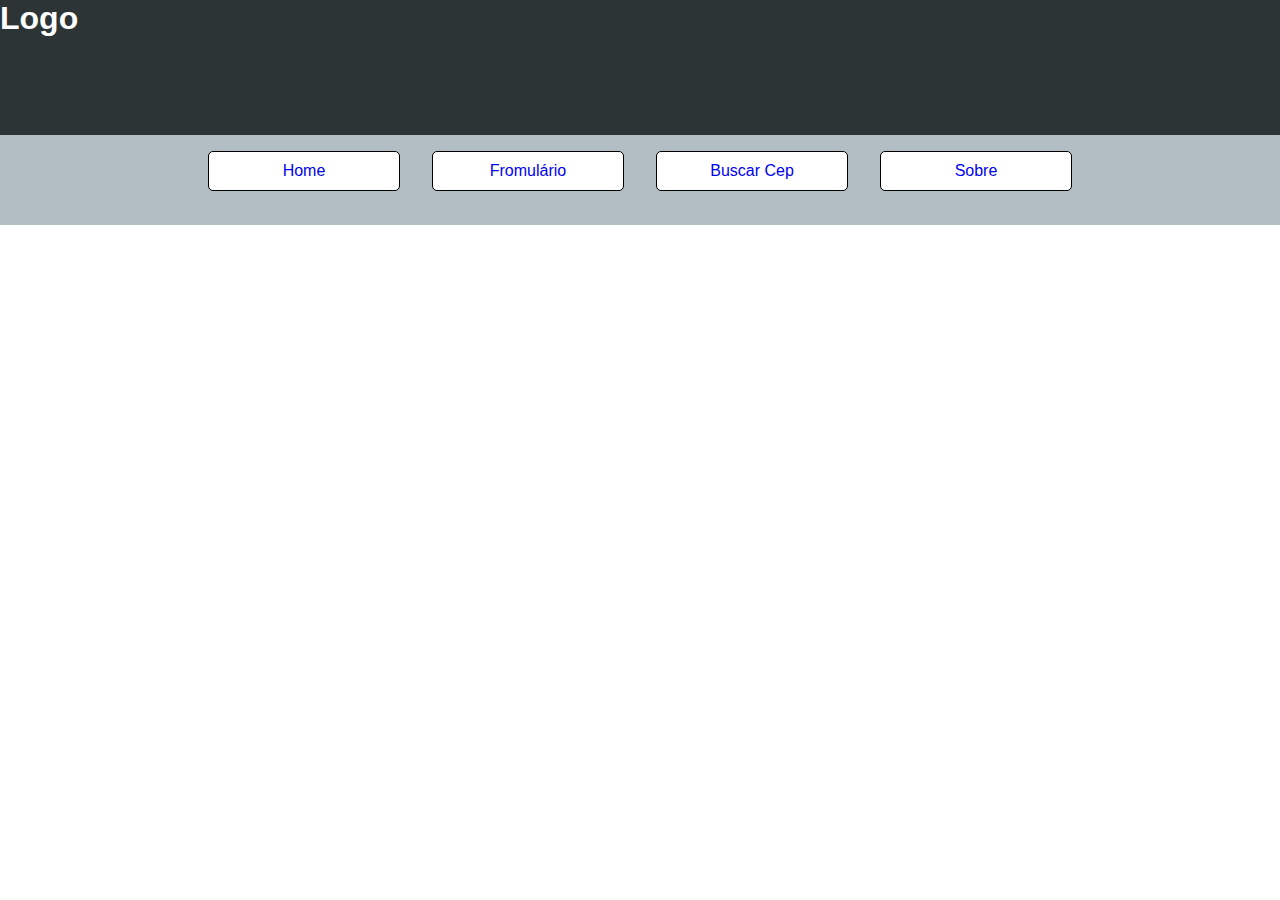
<file: app/views/index.html>
<!DOCTYPE html>
<html>

<head>
    <meta charset="utf-8">
    <meta http-equiv="X-UA-Compatible" content="IE=edge">
    <title>Principal</title>
    <meta name="viewport" content="width=device-width, initial-scale=1">
    <link rel="stylesheet" type="text/css" media="screen" href="../public/css/css.css">
    
    <!--<script src="main.js"></script>-->
</head>

<body>
    <header>
        <h1>Logo</h1>
    </header>
    <nav>
        <menu>
            <ul>
                <li><a href="#">Home</a></li>
                <li><a href="#">Fromulário</a></li>
                <li><a href="buscaCep.html">Buscar Cep</a></li>
                <li><a href="#">Sobre</a></li>
            </ul>
        </menu>
    </nav>
    <main>
        <article id="conteudo">
        </article>
    </main>
</body>

</html>
</file>
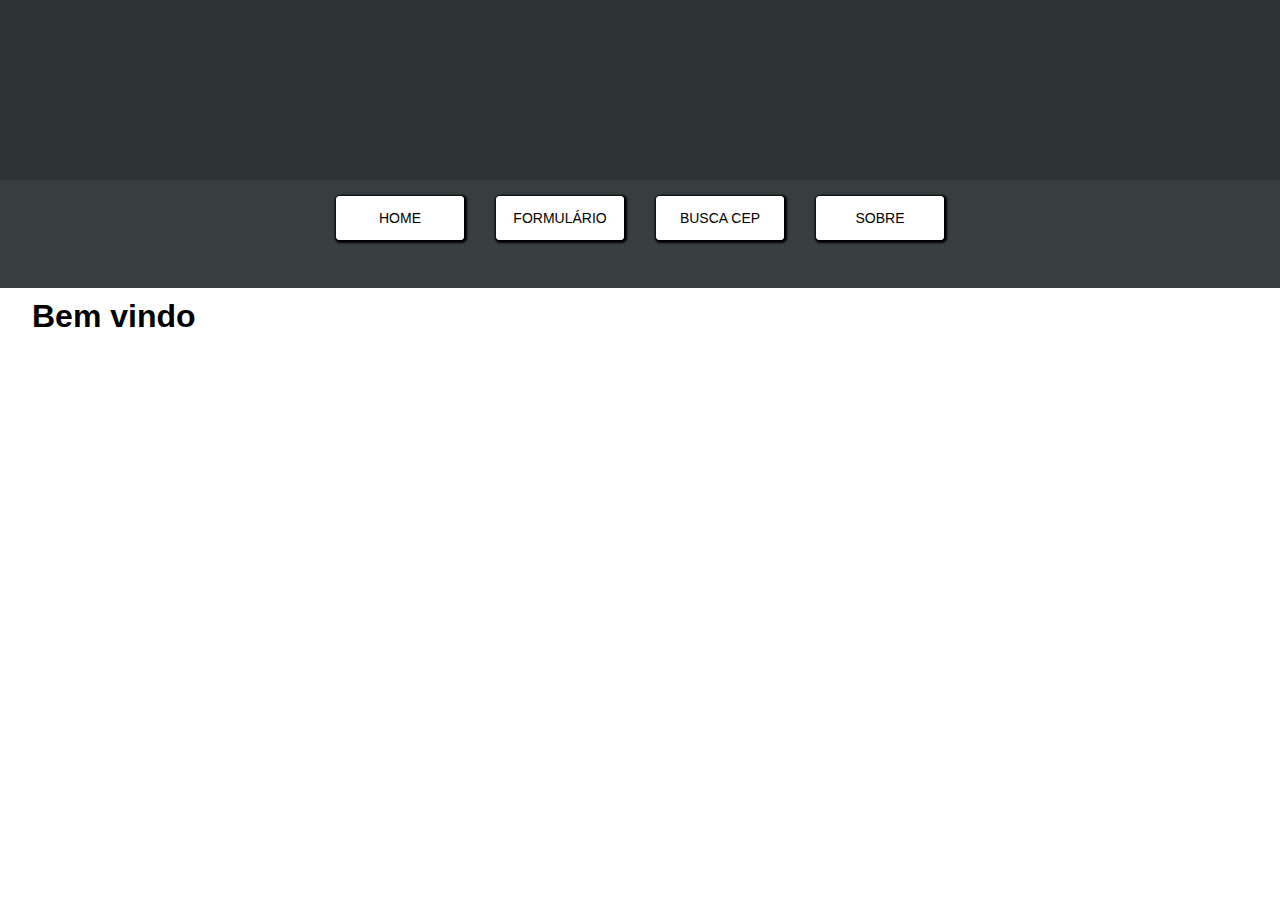
<file: projeto2/views/index.html>
<!DOCTYPE html>
<html lang="pt-br">

    <head>
        <meta charset="UTF-8">
        <meta name="viewport" content="width=device-width, initial-scale=1.0">
        <meta http-equiv="X-UA-Compatible" content="ie=edge">
        <link rel="stylesheet" type="text/css" media="screen" href="../public/css/css.css">
        <title>Principal</title>

        <!--link o css-->

    </head>

    <body>
        <header>

        </header>

        <nav>
            <menu>
                <ul>
                    <!--colocar o caminho das outras páginas-->
                    <li><a href="index.html">Home</a></li>
                    <li><a href="formulario.html">Formulário</a></li>
                    <li><a href="buscaCep.html">Busca Cep</a></li>
                    <li><a href="sobre.html">Sobre</a></li>
                </ul>
            </menu>
        </nav>

        <main>
            <article id="conteudo">
                <h1>Bem vindo</h1>
            </article>
        </main>
    </body>

</html>
</file>
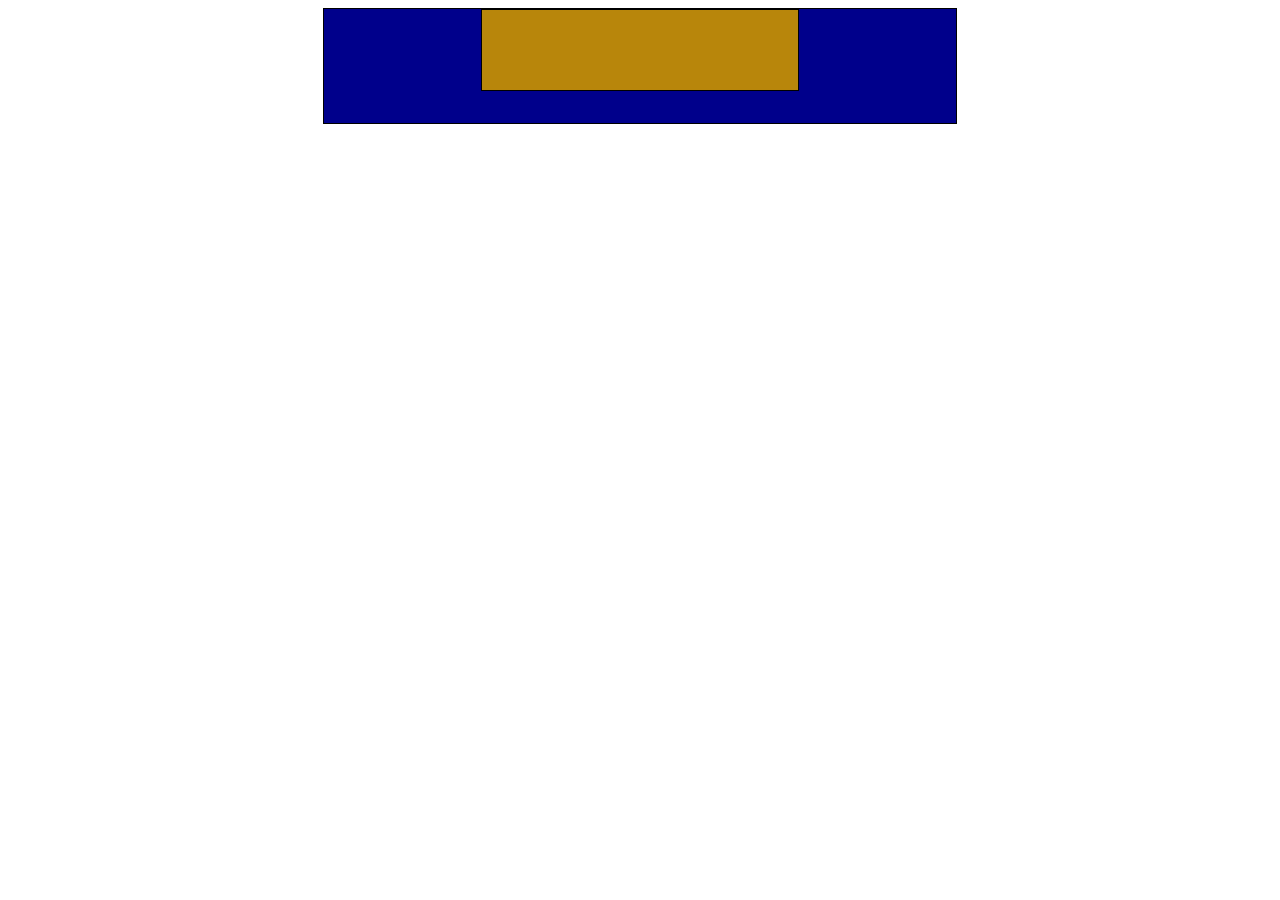
<file: exercicios/exercicio1_jq.html>
<!DOCTYPE html>
<html>

<head>
    <meta charset='utf-8'>
    <meta http-equiv='X-UA-Compatible' content='IE=edge'>
    <title>Hide em jq</title>
    <meta name='viewport' content='width=device-width, initial-scale=1'>
    <script src="../app/public/lib/jquery.min.js"></script>
    <style>
        .estilo-div {
            margin: 0 auto;
            height: 15em;
            ;
            border: 1px solid black;
            text-align: center;
            display: table;
            color: #ffffff;
        }

        div#pai {
            width: 50%;
            height: 5em;
            background-color: darkblue;
        }

        div#filha {
            width: 50%;
            height: 5em;
            background-color: darkgoldenrod;
        }

        div p {
            font-size: 2em;
        }
    </style>

</head>

<body>
    <div id="pai" class="estilo-div">
        <div id="filha" class="estilo-div">
        </div>
        <p></p>
    </div>
</body>
<script>
    /*function someDiv()
    {
        document.getElementById('filha').style.visibility = 'hidden';//
        document.getElementsByTagName('p')[0].innerHTML = 'sò magia top!';//
    }
    function someTexto()
    {
        document.getElementById('filha').style.visibility = 'visible';//
        document.getElementsByTagName('p')[0].innerHTML = '';//
    }*/
    $('#filha').click(function () {
        $('#filha').hide(1000);//esconde em 1 segundo(animação)
        $('p').html('Só magia Top!!!');
    });
    $('p').click(()=>
    {
        $('#filha').show(3000);//mostra em 3 segundos
        $('p').html('');
    });
</script>

</html>
</file>
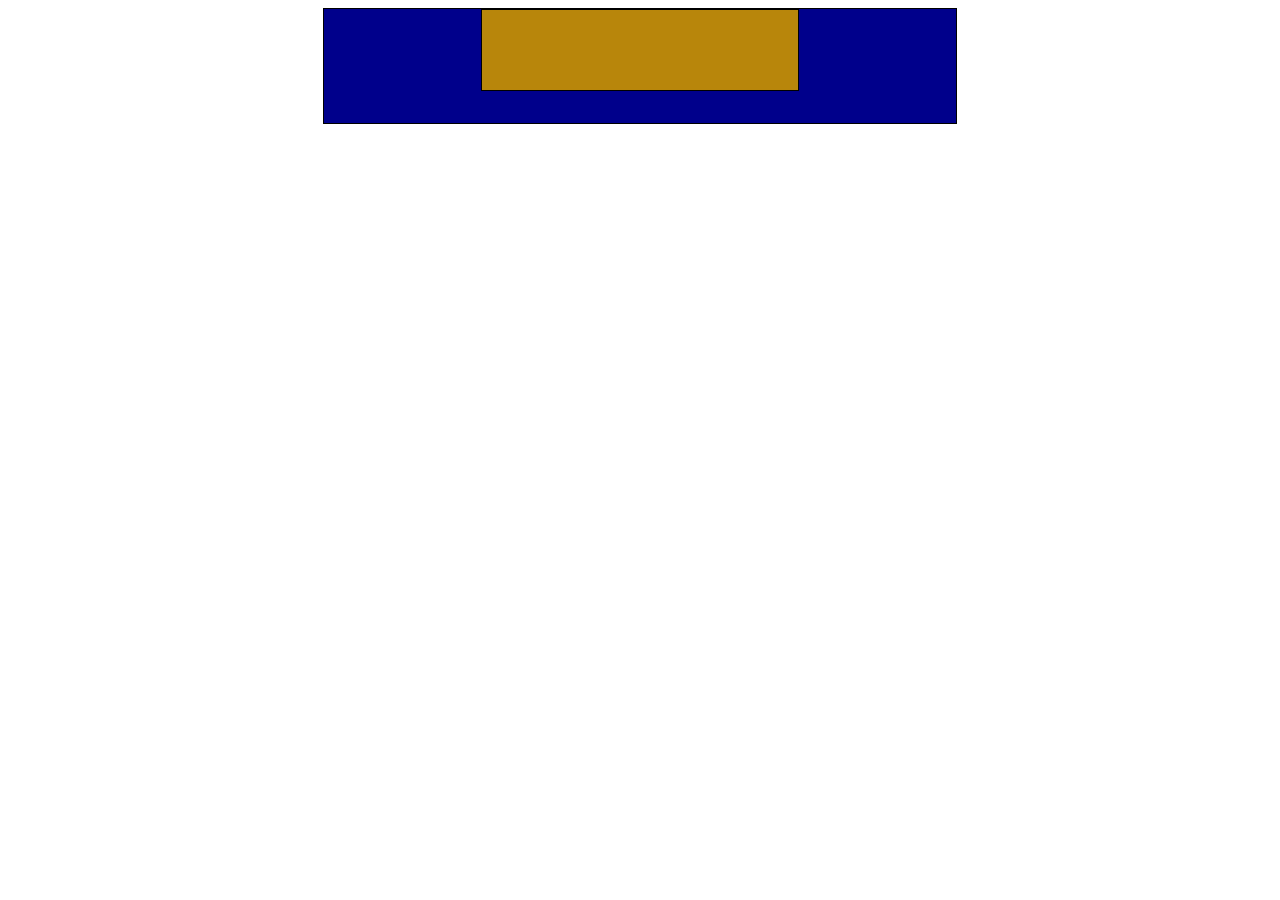
<file: exercicios/exercicio1_js.html>
<!DOCTYPE html>
<html>

<head>
    <meta charset='utf-8'>
    <meta http-equiv='X-UA-Compatible' content='IE=edge'>
    <title>Hide em js</title>
    <meta name='viewport' content='width=device-width, initial-scale=1'>
    
    <style>
        .estilo-div {
            margin: 0 auto;
            height: 15em;;
            border: 1px solid black;
            text-align: center;
            display: table;
            color: #ffffff;
        }
        div#pai
        {
            width: 50%;
            height: 5em;
            background-color: darkblue;
        }
        div#filha
        {
            width: 50%;
            height: 5em;
            background-color: darkgoldenrod;
        }
        div p
        {
            font-size: 2em;
        }
    </style>
</head>

<body>
    <div id="pai" class="estilo-div">
        <div id="filha" class="estilo-div" onclick="someDiv()">
        </div>
        <p onclick="someTexto()"></p>
    </div>
</body>
<script>
    function someDiv()
    {
        document.getElementById('filha').style.visibility = 'hidden';//
        document.getElementsByTagName('p')[0].innerHTML = 'sò magia top!';//
    }
    function someTexto()
    {
        document.getElementById('filha').style.visibility = 'visible';//
        document.getElementsByTagName('p')[0].innerHTML = '';//
    }
</script>
</html>
</file>
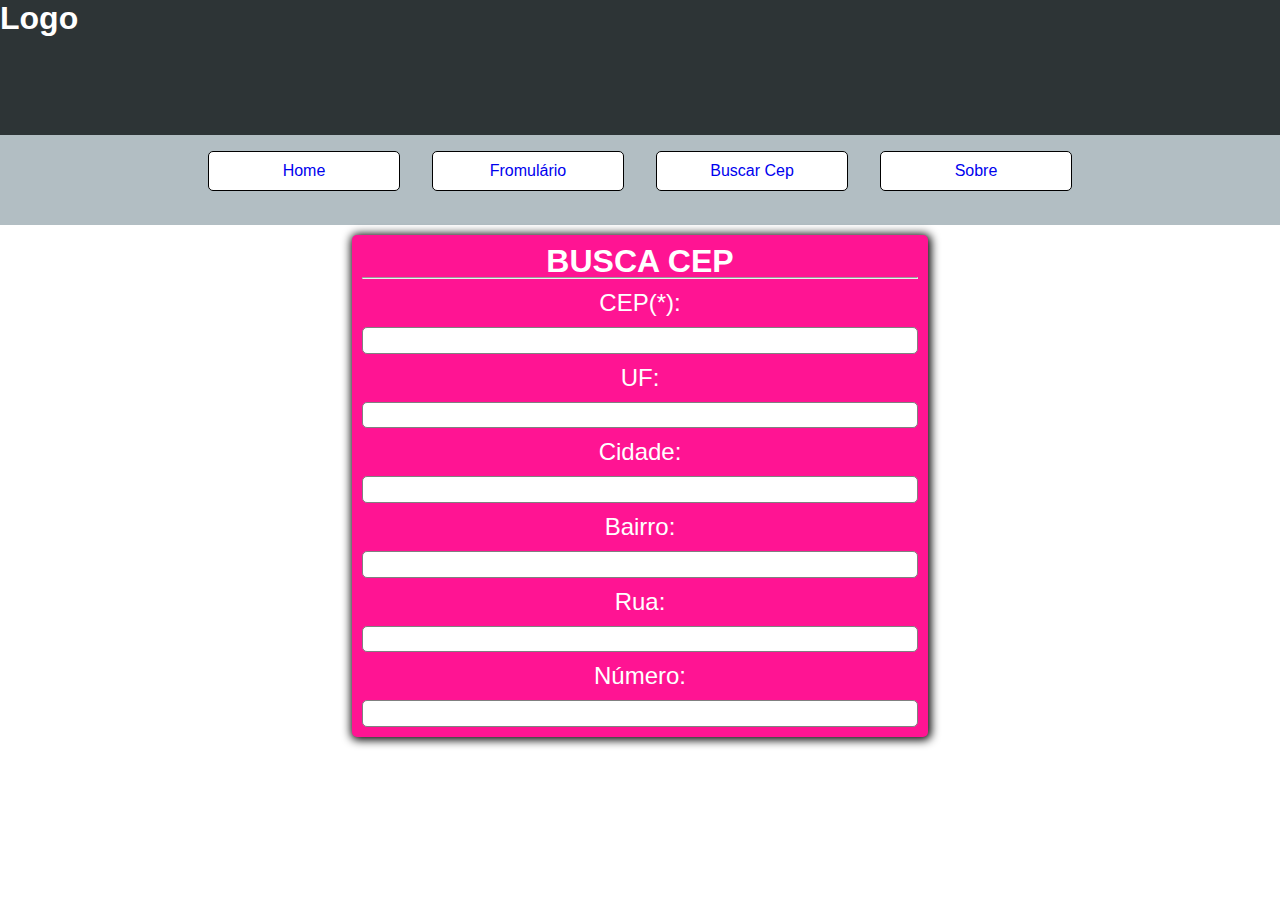
<file: app/views/buscaCep.html>
<!DOCTYPE html>
<html>

<head>
    <meta charset="utf-8">
    <meta http-equiv="X-UA-Compatible" content="IE=edge">
    <title>Principal</title>
    <meta name="viewport" content="width=device-width, initial-scale=1">
    <link rel="stylesheet" type="text/css" media="screen" href="../public/css/css.css">
    <!--<script src="main.js"></script>-->
</head>

<body>
    <header>
        <h1>Logo</h1>
    </header>
    <nav>
        <menu>
            <ul>
                <li><a href="index.html">Home</a></li>
                <li><a href="#">Fromulário</a></li>
                <li><a href="#">Buscar Cep</a></li>
                <li><a href="#">Sobre</a></li>
            </ul>
        </menu>
    </nav>
    <main>
        <article id="conteudo">
            <section id="form">
                <h1>Busca Cep</h1>
                <hr>
                <form action="#">
                    <label for="cep">CEP(*):</label><br>
                    <input type="number" id="cep" name="cep">

                    <label for="uf">UF:</label><br>
                    <input type="text" id="uf" name="uf" readonly><!--readonly = setDisable-->

                    <label for="cidade">Cidade:</label><br>
                    <input type="text" id="cidade" name="cidade" readonly><!--readonly = setDisable-->

                    <label for="bairro">Bairro:</label><br>
                    <input type="text" id="bairro" name="bairro" readonly><!--readonly = setDisable-->

                    <label for="rua">Rua:</label><br>
                    <input type="text" id="rua" name="rua" readonly><!--readonly = setDisable-->

                    <label for="numero">Número:</label><br>
                    <input type="text" id="numero" name="numero" readonly><!--readonly = setDisable-->
                </form>
            </section>
        </article>
    </main>
</body>

</html>
</file>
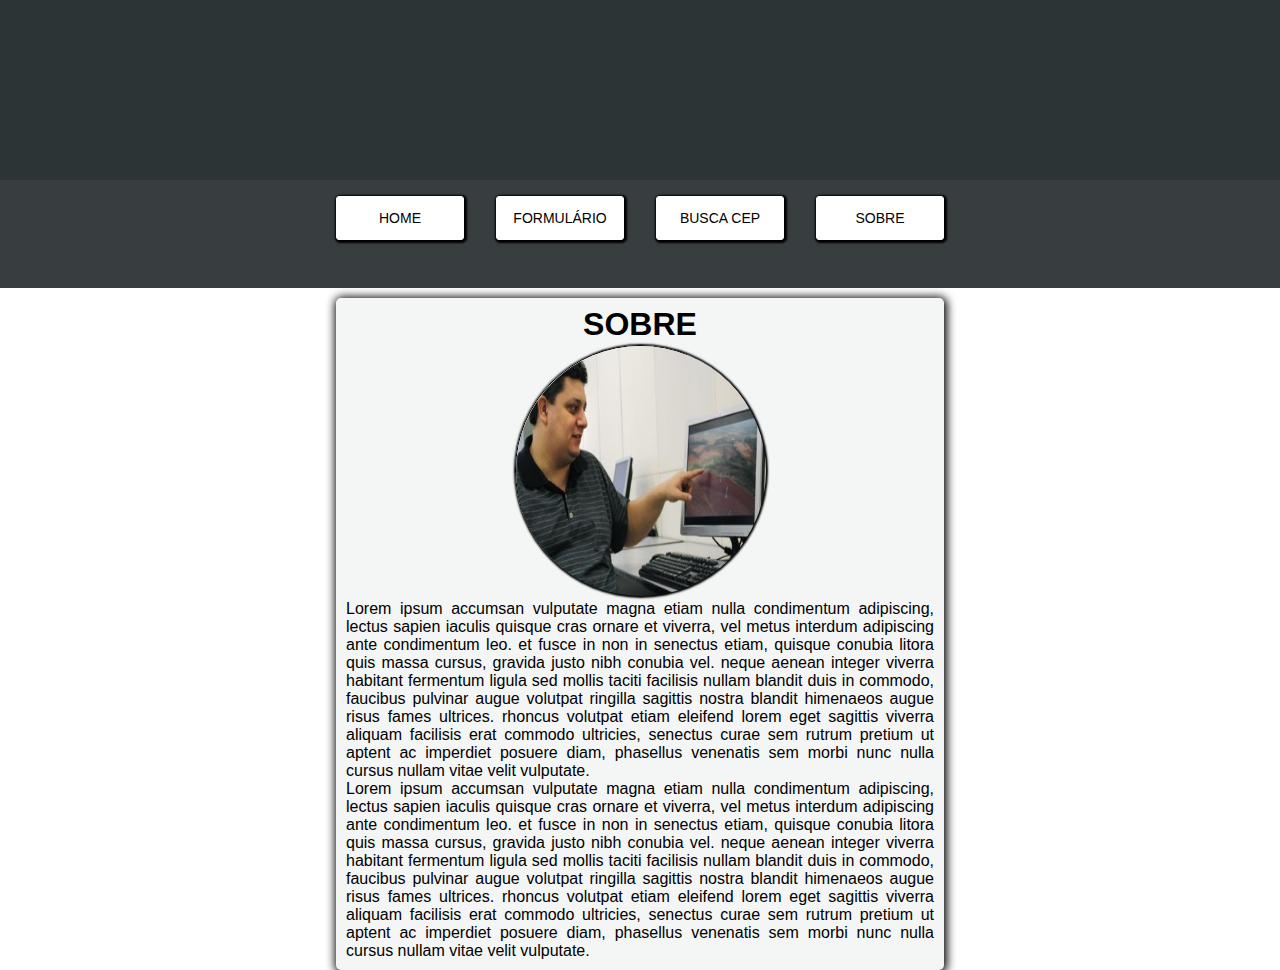
<file: projeto2/views/sobre.html>
<!DOCTYPE html>
<html lang="pt-br">
<head>
    <meta charset="UTF-8">
    <meta name="viewport" content="width=device-width, initial-scale=1.0">
    <meta http-equiv="X-UA-Compatible" content="ie=edge">
    <link rel="stylesheet" type="text/css" media="screen" href="../public/css/css.css">
    <title>Sobre</title>

    <!--link o css-->
</head>
<body>
    <header>

    </header>

    <nav>
            <menu>
                <ul>
                    <!--colocar o caminho das outras páginas-->
                    <!--colocar o caminho das outras páginas-->
                    <li><a href="index.html">Home</a></li>
                    <li><a href="formulario.html">Formulário</a></li>
                    <li><a href="buscaCep.html">Busca Cep</a></li>
                    <li><a href="sobre.html">Sobre</a></li>
                </ul>
            </menu>
        </nav>

    <main>
        <article id="conteudo">
            <section>
                <h1> Sobre </h1>
                <div id="img">
                    <img src="../public/image/boss.jpg" alt="">
                </div>
                <p>Lorem ipsum accumsan vulputate magna etiam nulla condimentum adipiscing, 
                    lectus sapien iaculis quisque cras ornare et viverra, vel metus interdum
                    adipiscing ante condimentum leo. et fusce in non in senectus etiam, 
                    quisque conubia litora quis massa cursus, gravida justo nibh conubia vel. 
                    neque aenean integer viverra habitant fermentum ligula sed mollis taciti 
                    facilisis nullam blandit duis in commodo, faucibus pulvinar augue volutpat
                    ringilla sagittis nostra blandit himenaeos augue risus fames ultrices. 
                    rhoncus volutpat etiam eleifend lorem eget sagittis viverra aliquam facilisis
                    erat commodo ultricies, senectus curae sem rutrum pretium ut aptent ac imperdiet 
                    posuere diam, phasellus venenatis sem morbi nunc nulla cursus nullam vitae velit vulputate.
                </p>
                <p>Lorem ipsum accumsan vulputate magna etiam nulla condimentum adipiscing, 
                    lectus sapien iaculis quisque cras ornare et viverra, vel metus interdum
                    adipiscing ante condimentum leo. et fusce in non in senectus etiam, 
                    quisque conubia litora quis massa cursus, gravida justo nibh conubia vel. 
                    neque aenean integer viverra habitant fermentum ligula sed mollis taciti 
                    facilisis nullam blandit duis in commodo, faucibus pulvinar augue volutpat
                    ringilla sagittis nostra blandit himenaeos augue risus fames ultrices. 
                    rhoncus volutpat etiam eleifend lorem eget sagittis viverra aliquam facilisis
                    erat commodo ultricies, senectus curae sem rutrum pretium ut aptent ac imperdiet 
                    posuere diam, phasellus venenatis sem morbi nunc nulla cursus nullam vitae velit vulputate.
                </p>
            </section>
        </article>
    </main>
</body>
</html>
</file>
<file: app/public/css/css.css>
/*----------------------ALL---------------------*/
*{
    margin: 0;
    padding: 0;
    box-sizing: border-box;
    list-style: none;
    text-decoration: none;/*tira sublinhado do link*/
}
body
{
    font-family: Arial, Helvetica, sans-serif;
    height: 100%;
    color: white;
    /*background-color: #ff0000;*/
}

/*----------------------HEADER---------------------*/
header
{
    width: 100%;
    min-height: 15vh;
    background-color: #2d3436;
}

nav
{
    width: 100%;
    min-height: 10vh;
    background-color: #b2bec3;
}

menu
{
    width: 70%;
    height: auto;
    margin: 0 auto;
}

nav menu ul
{
    width: 100%;
    display: inline-flex;
    justify-content: center;
}
nav menu ul li
{
    width: 30%;
    height: 2.5em;
    margin: 1em;
    background-color: #ffffff;
    text-align: center;
    border: 1px solid #000000;
    border-radius: 5px;
}
nav menu ul li a
{
    display: block;
    
    padding: 10px;
}
nav menu ul li a:hover
{
    transition: all;
    transition-delay: 100ms;
    transition-duration: 500ms;
    transform: scale(1.1, 1.1);
    background-color: #f1c40f;
    border-radius: 5px;
}

/*----------------------MAIN---------------------*/
main
{
    width: 90%;
    min-height: 20em;
    margin: 10px auto;
}

main article#conteudo
{
    width: 100%;
    height: auto;
}
main article#conteudo section
{
    width: 50%;
    height: auto;
    margin: 10px auto;
    padding: 10px;
    background-color: deeppink;
    border-radius: 5px;
    text-align: center;
    box-shadow: 1px 1px 10px 2px black;
    display: table;
}
main article#conteudo section p
{
    text-align: justify;
}
main article#conteudo section h1
{
    font-size: 2em;
    text-transform: uppercase;
    line-height: 1em;
}
/*
main article#conteudo section div#img
{
    width: 250px;
    height: 250px;
    margin: 5px auto;
    border-radius: 50%;
}*/

/*
main article#conteudo section div#img img
{
    width: 250px;
    height: 250px;
    border-radius: 50%;
}
*/
main article#conteudo section#cadastro
{
    width: 100%;
    height: auto;
    padding: 10px;
    display: inline-flex;
    justify-content: space-evenly;
}
main article#conteudo section#cadastro section#form
{
    width: 5px;
    border: none;
    box-shadow: none;
}
main article#conteudo section#cadastro section#tabela
{
    width: 40%;
    border: none;
    box-shadow: none;
}
/*----------------------FORM---------------------*/

form label
{
    font-size: 1.5em;
    line-height: 2em;
}
form input, select
{
    width: 100%;
    height: 2em;
    border: 1px solid gray;
    border-radius: 5px;
    padding: 5px;
}

form input#codigo
{
    widows: 10%;
}
form input#mensagem
{
    widows: 50%;
    height: 5em;
    border: 1px solid gray;
    border-radius: 5px;
}
</file>
<file: projeto2/public/css/css.css>
/* ------------------------- ALL -------------------------*/
* {
    margin: 0;
    padding: 0;
    box-sizing: border-box;
    list-style: none;
    text-decoration: none;
}

body, html {
    font-family: Arial, Helvetica, sans-serif;
    height: 100%;
}

/* ------------------------- TOPO -------------------------*/
header {
    width: 100%;
    height: 20vh;
    margin: 0 auto;
    background-color: #2d3436;
}

nav {
    width: 100%;
    height: 12vh;
    margin: 0 auto;
    background-color: rgba(45, 52, 54, 0.95);
}

nav menu {
    width: 100%;
    height: auto;
    text-align: center;
}

nav menu ul {
    width: 50%;
    display: inline-flex;
    justify-content: space-evenly;
}

nav menu ul li {
    width: 30%;
    height: auto;
    margin: 1em;
    border: 1px solid #ffffff;
    border-radius: 3px;
    background-color: #ffffff;
    box-shadow: 1px 1px 2px 2px #000000;
    text-align: center;
}

nav menu ul li a {
    display: block;
    font-size: 14px;
    line-height: 3em;
    text-transform: uppercase;
    color: #000000;
}

nav menu ul li a:hover {
    transition: all;
    transition-delay: 90ms;
    transition-duration: 500ms;
    transform: scale(1.1, 1.1);
    background-color: #26de81;
    font-weight: bold;
    border: 1px solid #000000;
    border-radius: 3px;
    color: #ffffff;
    box-shadow: 1px 1px 2px 2px #000000;
}

/* ------------------------- MAIN -------------------------*/
main {
    width: 95%;
    min-height: 20em;
    margin: 10px auto;
}

main article#conteudo {
    width: 100%;
    height: auto;
}

main article#conteudo section {
    width: 50%;
    height: auto;
    margin: 10px auto;
    padding: 10px;
    background-color: rgba(45, 52, 54, 0.05);
    border-radius: 5px;
    text-align: center;
    box-shadow: 1px 1px 10px 2px #000000;
    display: table;
}

main article#conteudo section p {
    text-align: justify;
}

main article#conteudo section h1 {
    font-size: 2em;
    text-transform: uppercase;
    line-height: 1em;
}

main article#conteudo section div#img {
    width: 250px;
    height: 250px;
    margin: 5px auto;
    border: 1px solid #000000;
    box-shadow: 1px 1px 2px 2px #000000;
    border-radius: 50%;
    
}

main article#conteudo section div#img img {
    width: 250px;
    height: 250px;
    border-radius: 50%;
}

hr {
    margin: 2em auto;
}

main article#conteudo section#cadastro {
    width: 100%;
    height: auto;
    padding: 10px;
    display: inline-flex;
    justify-content: space-evenly;
}
main article#conteudo section#cadastro section#form {
    width: 55%;
    border: none;
    box-shadow: none;
}

main article#conteudo section#cadastro section#tabela {
    width: 40%;
    border: none;
    box-shadow: none;
}

/* ------------------------- FORMS -------------------------*/
form label {
    font-size: 1.5em;
    line-height: 2em;
}

form input, select {
    width: 100%;
    height: 2em;
    border: 1px solid #cccccc;
    border-radius: 5px;
    padding: 5px; 
}

form input#codigo {
    width: 10%;
}

form input#mensagem {
    width: 50%;
    height: 5em;
    border: 1px solid #cccccc;
    border-radius: 5px;
}

/* ------------------------- BUTTONS -------------------------*/
form button {
    width: 30%;
    height: 3em;
    font-size: 1em;
    line-height: 2em;
    margin: 10px;
    background-color: transparent;
    border-radius: 5px;
    
}

.sucesso {
    border: 2px solid #3ca84b; 
}

.cancela {
    border: 2px solid #d43140; 
}

.sucesso:hover {
    transition: all;
    transition-delay: 90ms;
    transition-duration: 500ms;
    transform: scale(1.1, 1.1);
    background-color: #3ca84b;
    font-weight: bold;
    border: 1px solid #000000;
    border-radius: 3px;
    color: #ffffff;
    box-shadow: 1px 1px 2px 2px #000000;
    cursor: pointer;
}

.cancela:hover {
    transition: all;
    transition-delay: 90ms;
    transition-duration: 500ms;
    transform: scale(1.1, 1.1);
    background-color: #d43140;
    font-weight: bold;
    border: 1px solid #000000;
    border-radius: 3px;
    color: #ffffff;
    box-shadow: 1px 1px 2px 2px #000000;
    cursor: pointer;
}
/* ------------------------- ERRO -------------------------*/
.erro {
    border: 3px solid #d43140;
    border-radius: 5px;
}

/* ------------------------- TABLE -------------------------*/
table {
    margin: 0 auto;
}

caption {
    font-size: 1.5em;
    margin: 10px;
}

table, th, td {
    padding: 1em;
    margin-bottom: 1em;
    border: 1px solid #000000;
    border-collapse: collapse;
    text-align: center;
}

thead {    
    background-color: rgba(45, 52, 54, 0.05);
    font-weight: bolder;
    text-transform: uppercase;
}

tbody tr:nth-child(odd) {
    background-color: rgba(45, 52, 54, 0.25);
}

tbody tr:hover {
    background-color: #d43140;
}

table tbody tr td a:hover{
    transform: scale(1.2, 1.2);
    font-weight: bold;
}

table tbody tr td input {
    width: 50%;
    color: #ffffff;
    background-color: transparent;
    border: none;
    text-align: center;
}
</file>
